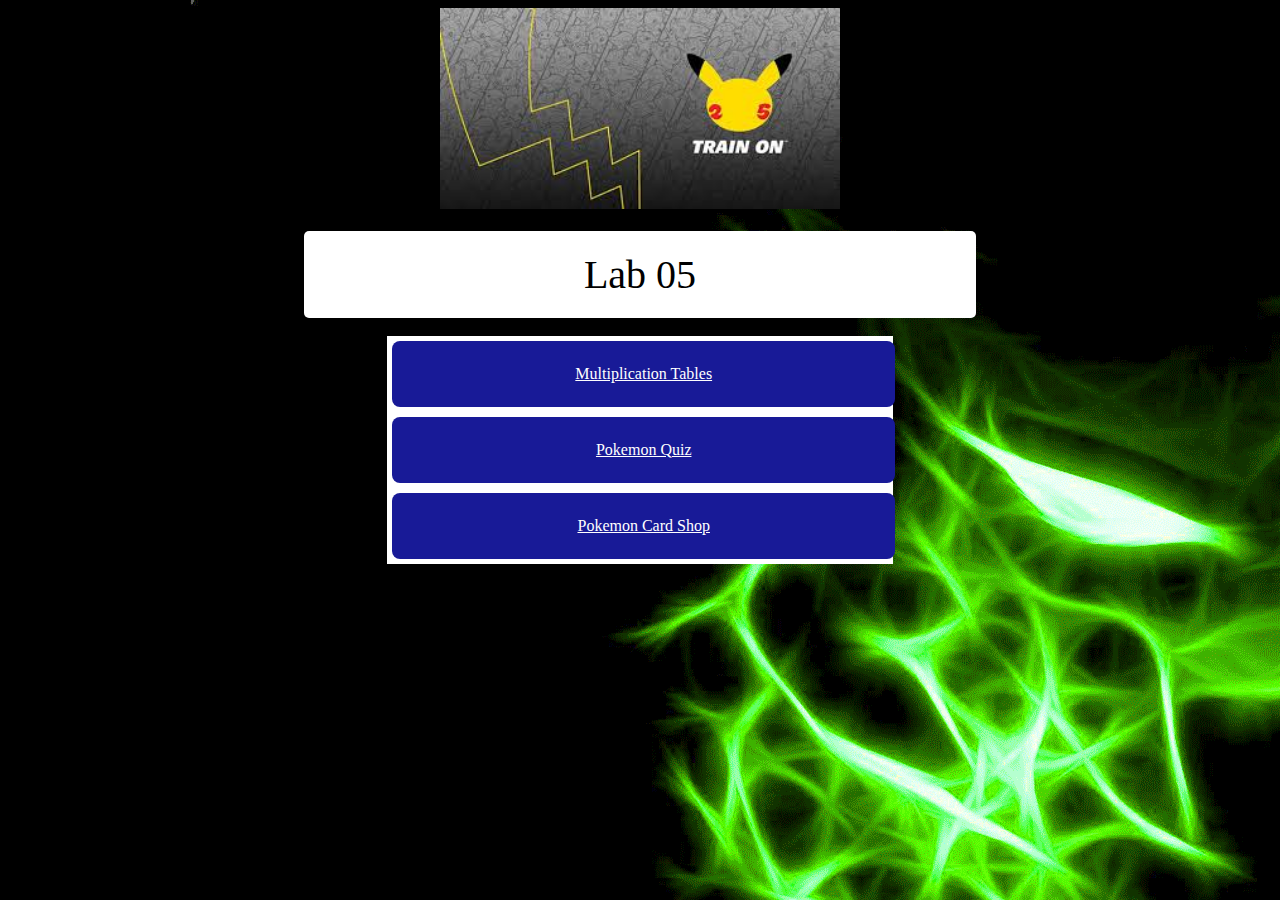
<file: phpFolder/index.html>
<!DOCTYPE html>
<html>
    <head>
        <title>EECS 448 Index</title>
        <link href="style.css" 
            rel="stylesheet" 
            type="text/css"/> 
    </head>

    <body align="center">
        <img src="bg.png" width="400px">
        <br><br>
        <div align="center">
            <div class="title">
                Lab 05
            </div> 
        </div>
        <br>
        <div class="menu">
            <div class="item"><a href="Exercise_1/table.html">Multiplication Tables</a></div> <br>
            <div class="item"><a href="Exercise_2/quiz.html">Pokemon Quiz</a></div> <br>
            <div class="item"><a href="Exercise_3/customerFrontend.html">Pokemon Card Shop</a></div> <br>
        </div>
    </body>


</html>
</file>
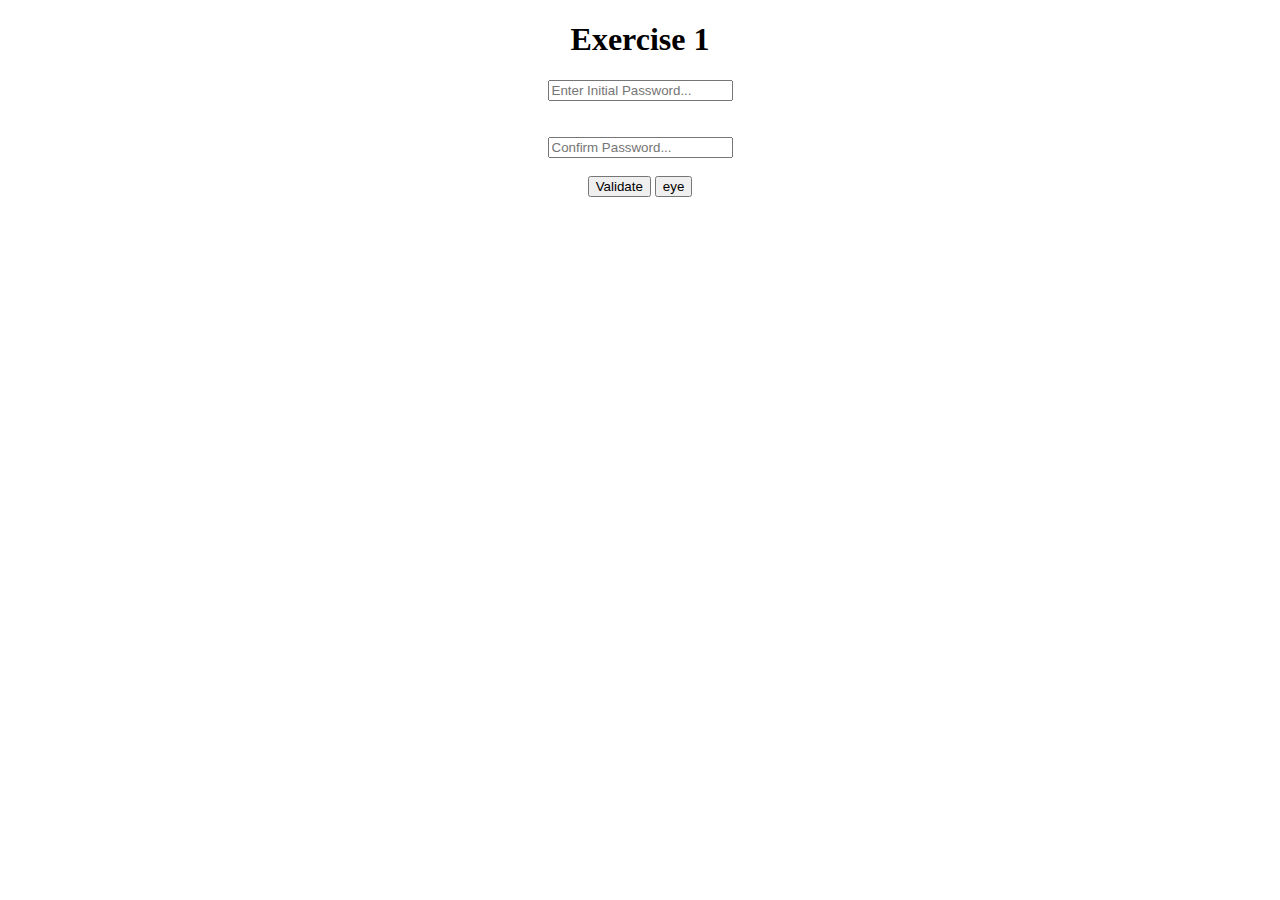
<file: Exercise_1/passwordValidator.html>
<!DOCTYPE html>

<html>
    <head>
        <script type="text/javascript" src="script.js"></script>
        <link rel="stylesheet" type="text/css" href="style.css">
    </head>

    <body align = "center">

        <h1>Exercise 1</h1>

        <input type="text" id="first" placeholder="Enter Initial Password..."><br><br><br>
        <input type="password" id="second" placeholder="Confirm Password..."><br><br>

        <button onclick="Validate()">Validate</button> <button>eye</button>

    </body>
</html>
</file>
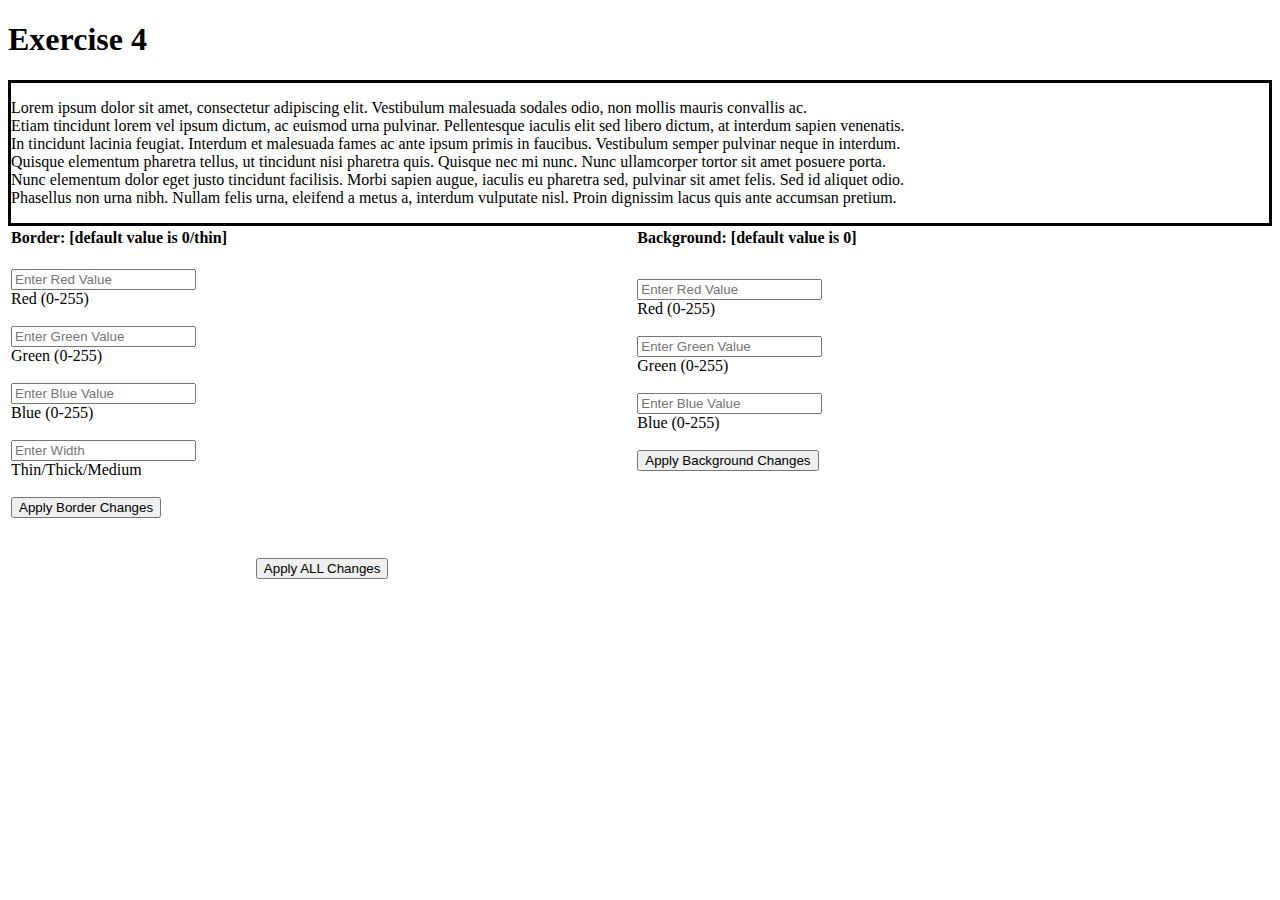
<file: Html_and_Javascript/Exercise_4/CSSManip.html>
<!DOCTYPE html>

<html>
    <head>
        <script type="text/javascript" src="style.js"></script> 
        <link rel="stylesheet" type="text/css" href="style.css">     
    </head>

    <body align = "left">

        <h1>Exercise 4</h1>

        <div id = "para">
            <p>
                Lorem ipsum dolor sit amet, consectetur adipiscing elit. Vestibulum malesuada sodales odio, non mollis mauris convallis ac. <br>
                Etiam tincidunt lorem vel ipsum dictum, ac euismod urna pulvinar. Pellentesque iaculis elit sed libero dictum, at interdum sapien venenatis. <br>
                In tincidunt lacinia feugiat. Interdum et malesuada fames ac ante ipsum primis in faucibus. Vestibulum semper pulvinar neque in interdum. <br>
                Quisque elementum pharetra tellus, ut tincidunt nisi pharetra quis. Quisque nec mi nunc. Nunc ullamcorper tortor sit amet posuere porta. <br>
                Nunc elementum dolor eget justo tincidunt facilisis. Morbi sapien augue, iaculis eu pharetra sed, pulvinar sit amet felis. Sed id aliquet odio. <br>
                Phasellus non urna nibh. Nullam felis urna, eleifend a metus a, interdum vulputate nisl. Proin dignissim lacus quis ante accumsan pretium.
            </p>
        </div>

        <table style="width:100%">
            <tr> 
                <th>
                    Border: [default value is 0/thin]
                </th>
                <th>
                    Background: [default value is 0]
                </th>
            </tr>
            <tr>
                <td>
                    <br>
                    <input type="text" id="borR" placeholder="Enter Red Value"> <br><label>Red (0-255)</label> <br><br>
                    <input type="text" id="borG" placeholder="Enter Green Value"> <br><label>Green (0-255)</label> <br><br>
                    <input type="text" id="borB" placeholder="Enter Blue Value"> <br><label>Blue (0-255)</label> <br><br>
                    <input type="text" id="bor_width" placeholder="Enter Width"> <br><label>Thin/Thick/Medium</label> <br><br>
                    <button onclick="changeBorder()">Apply Border Changes </button>
                </td> 
                <td>
                    <input type="text" id="back_r" placeholder="Enter Red Value"> <br><label>Red (0-255)</label> <br><br>
                    <input type="text" id="back_g" placeholder="Enter Green Value"> <br><label>Green (0-255)</label> <br><br>
                    <input type="text" id="back_b" placeholder="Enter Blue Value"> <br><label>Blue (0-255)</label> <br><br>
                    <button onclick="changeBackground()">Apply Background Changes </button> <br><br>
                </td>
            </tr>
            <tr> 
                <td align = "center">
                    <br><br>
                    <button onclick="both()">Apply ALL Changes</button>
                </td>
            </tr>
            
            </table>
          
    </body>
</html>
</file>
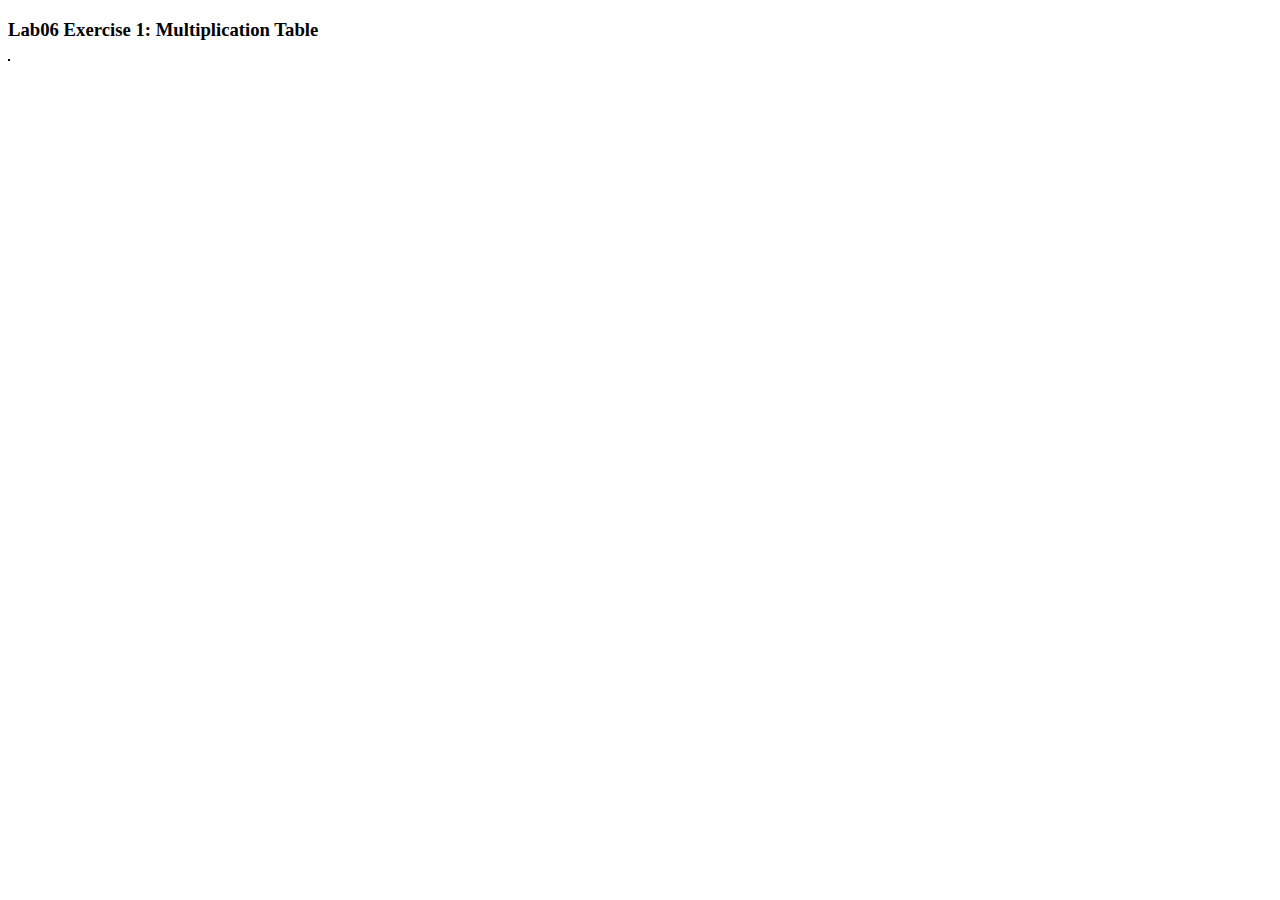
<file: phpFolder/Exercise_1/table.html>
<!DOCTYPE html>
<html>
	<head><title>Exercise 1</title></head>
    <link rel="stylesheet" type="text/css" href="style.css">

	<body>
		<h3>Lab06 Exercise 1: Multiplication Table</h3>

		<table cellspacing = "0">
			<?php include "table.php"; ?>
		</table>
		
	</body>
</html>
</file>
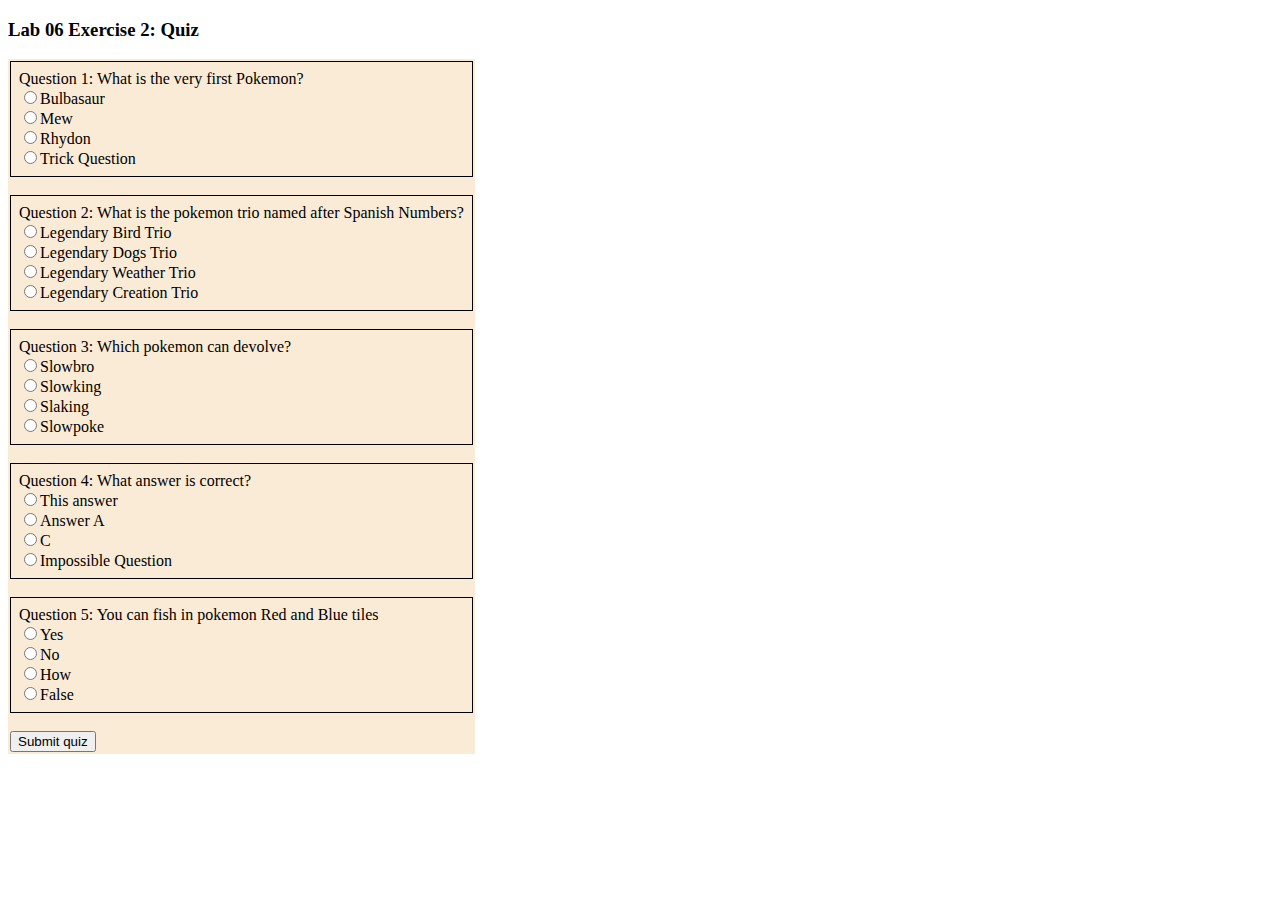
<file: phpFolder/Exercise_2/quiz.html>
<!DOCTYPE html>
<html>
    <head><title>Exercise 2</title></head>
    <link rel="stylesheet" type="text/css" href="style.css">

    <h3>Lab 06 Exercise 2: Quiz</h3>

    <form action="Quiz.php" method="Post">
        <div class="Qform">
            <label>Question 1: What is the very first Pokemon?</label><br>
            <label><input type="radio" name="ans1" autocomplete="off" value="Bulb">Bulbasaur</label><br>
            <label><input type="radio" name="ans1" autocomplete="off" value="Mew">Mew</label><br>
            <label><input type="radio" name="ans1" autocomplete="off" value="Rhy">Rhydon</label><br>
            <label><input type="radio" name="ans1" autocomplete="off" value="Trick">Trick Question</label><br>
        </div><br>
    
        <div class="Qform">
            <label>Question 2: What is the pokemon trio named after Spanish Numbers?</label><br>
            <label><input type="radio" name="ans2" autocomplete="off" value="Bird">Legendary Bird Trio</label><br>
            <label><input type="radio" name="ans2" autocomplete="off" value="Dog">Legendary Dogs Trio</label><br>
            <label><input type="radio" name="ans2" autocomplete="off" value="Weather">Legendary Weather Trio</label><br>
            <label><input type="radio" name="ans2" autocomplete="off" value="Creation">Legendary Creation Trio</label><br>
        </div><br>
    
        <div class="Qform">
            <label>Question 3: Which pokemon can devolve?</label><br>
            <label><input type="radio" name="ans3" autocomplete="off" value="Bro">Slowbro</label><br>
            <label><input type="radio" name="ans3" autocomplete="off" value="King">Slowking</label><br>
            <label><input type="radio" name="ans3" autocomplete="off" value="Lack">Slaking</label><br>
            <label><input type="radio" name="ans3" autocomplete="off" value="Poke">Slowpoke</label><br>
        </div><br>
    
        <div class="Qform">
            <label>Question 4: What answer is correct?</label><br>
            <label><input type="radio" name="ans4" autocomplete="off" value="A">This answer</label><br>
            <label><input type="radio" name="ans4" autocomplete="off" value="B">Answer A</label><br>
            <label><input type="radio" name="ans4" autocomplete="off" value="C">C</label><br>
            <label><input type="radio" name="ans4" autocomplete="off" value="D">Impossible Question</label><br>
        </div><br>
    
        <div class="Qform">
            <label>Question 5: You can fish in pokemon Red and Blue tiles</label><br>
            <label><input type="radio" name="ans5" autocomplete="off" value="Yes">Yes</label><br>
            <label><input type="radio" name="ans5" autocomplete="off" value="No">No</label><br>
            <label><input type="radio" name="ans5" autocomplete="off" value="How">How</label><br>
            <label><input type="radio" name="ans5" autocomplete="off" value="False">False</label><br>
        </div><br>

        <input type="submit" value="Submit quiz">
    </form>
    

</html>
</file>
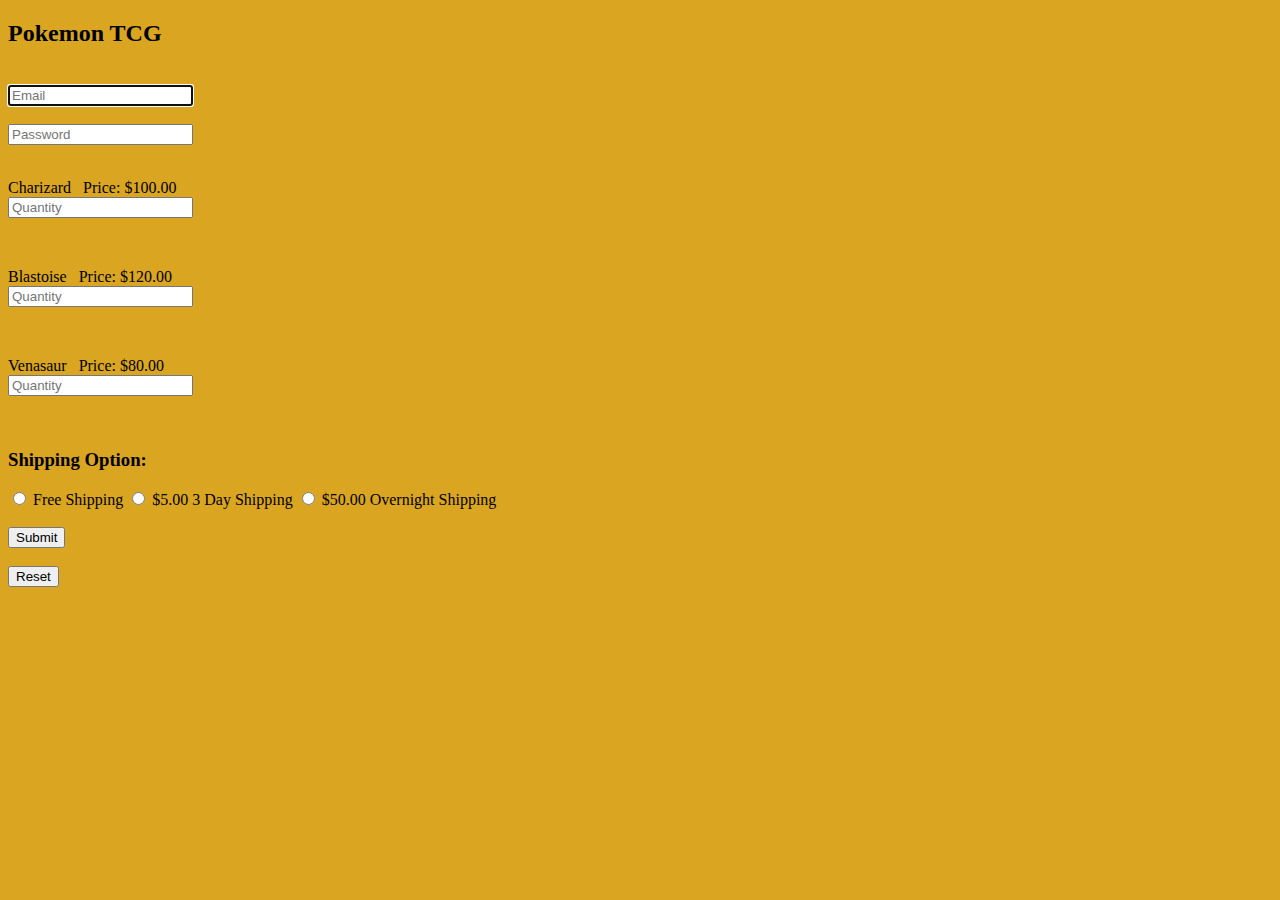
<file: phpFolder/Exercise_3/customerFrontend.html>
<!Doctype HTML>
<html>
	<head>
		<meta charset='UTF-8'>
		<link href='style.css' type='text/css' rel='stylesheet'/>
		<script src='formChecker.js' type='text/javascript'></script>
	</head>
	<body>
		<form onsubmit='return check()' action='customerBackend.php' method='post'>
			<h2>Pokemon TCG</h2><br>
			
			<div>
			    <input type='email' name='email' placeholder='Email'  autocomplete='on' id='email' required autofocus>
			</div>
			<br>

			<div>
			    <input type='password' name='password' id='passwordid' placeholder='Password' required>
		    </div>
		    <br>

			<div>
			    <p>
                    Charizard  &nbsp; Price: $100.00<br>
			        <input placeholder="Quantity" type='number' min='0' name='char' id='char' required>
                </p>
			</div>
            <br>

			<div>
				<p>
                    Blastoise  &nbsp; Price: $120.00<br> 
			        <input  placeholder="Quantity"  type='number' min='0' name='blast' id='blast' required>
                </p>
			</div>
            <br>

			<div>
			    <p>Venasaur &nbsp; Price: $80.00<br>
			    <input placeholder="Quantity" type='number' min='0'  name='vena' id='vena' required><br></p> 
			</div>
			<br>

			<h3>Shipping Option:</h3>
			
			<input type='radio' name='shipping' value='Free' id='ship' required>
			<label for="Free">Free Shipping</label>
			<input type='radio' name='shipping' value='Standard' id='ship'required>
			<label for="Standard">$5.00 3 Day Shipping</label>
			<input type='radio' name='shipping' value='Overnight'id='ship' required>
			<label for="Overnight">$50.00 Overnight Shipping</label>
			<br>
			<br>
			<input type='submit'><br>
<br>

			<input type='reset'>
		</form>
	</body>
</html>
</file>
<file: phpFolder/style.css>
body{
    background-image: url("bg.gif");
    background-repeat: no-repeat;
    width: auto;
    height: auto;
}

.title{
    font-size: 40px;
    background-color: white;
    color: black;
    width: 50%;
    align-content: "center";
    padding: 20px;
    border-radius: 5px;
    display: inline-block;
}

.title:hover{
    font-size: 50px;
}

.menu{
    background-color: white;
    width: 40%;
    display: inline-block;
}

.item{
    width: 50%;
    padding: 24px;
    border-radius: 8px;
    margin: 5px;
    background-color: rgb(24, 26, 151);
    display: inline-block;
    width: 90%;
}

.item:hover{
    background-color: black;
}

a{
    color: white;
}

a:hover{
    color: red;
}

a:visited{
    color: white;
}

a:visited:hover{
    color: rgb(39, 238, 211);
}
</file>
<file: Exercise_1/style.css>
.eye{
    background: url(https://media.istockphoto.com/id/845329690/vector/eye-icon-vector-illustration.jpg?s=612x612&w=0&k=20&c=1SnGiyGCXd83V7m2hX0EsghFSqtmApJ6Qyy2b8Y3L1k=);
}
</file>
<file: Html_and_Javascript/Exercise_4/style.css>
div
{
    border-style: solid;
}
</file>
<file: phpFolder/Exercise_1/style.css>
table, td {
    border: 1px solid black
}

table {
    text-align: center;
}
</file>
<file: phpFolder/Exercise_2/style.css>
form{
    width: fit-content;
    padding: 2px;
    background-color: antiquewhite;
}

.Qform{
    border: 1px solid black; 
    padding: 8px;
}
</file>
<file: phpFolder/Exercise_3/style.css>
body{
    background-color: goldenrod;
    align-items: center;
}
</file>
